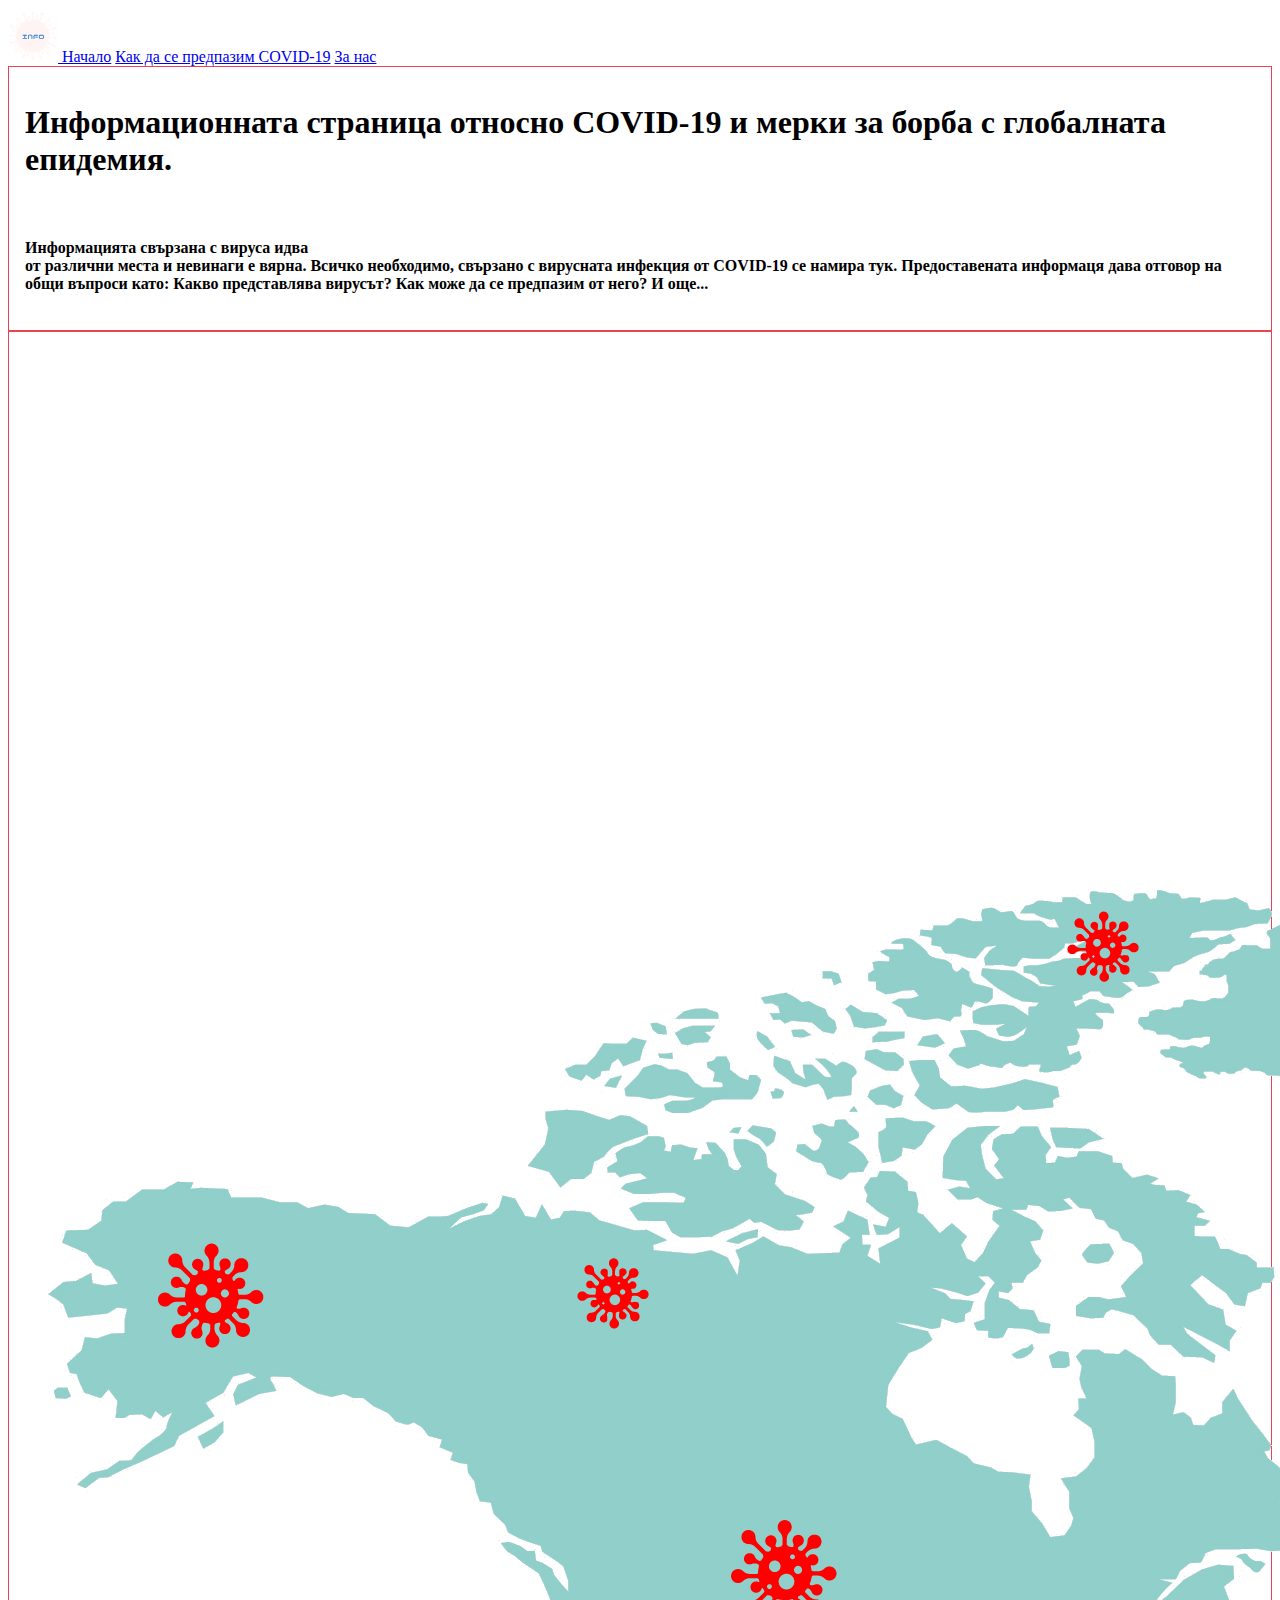
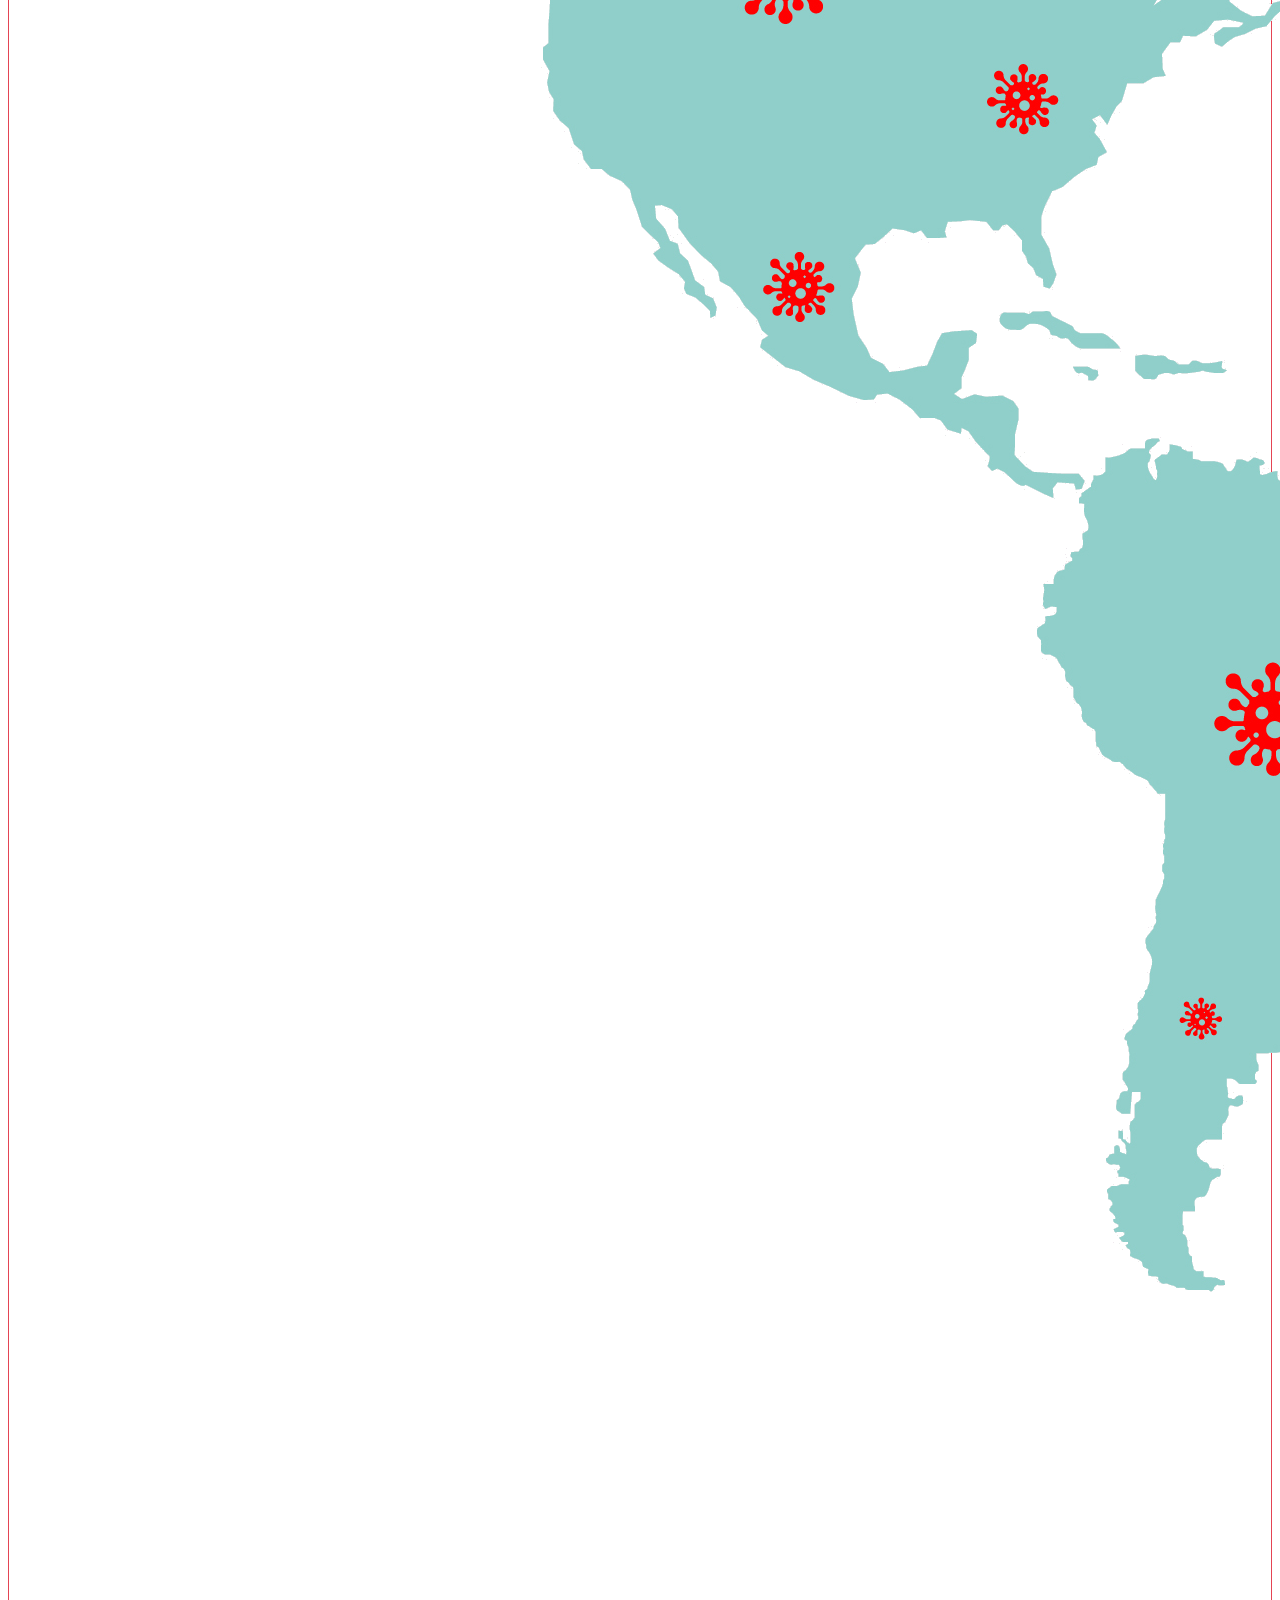
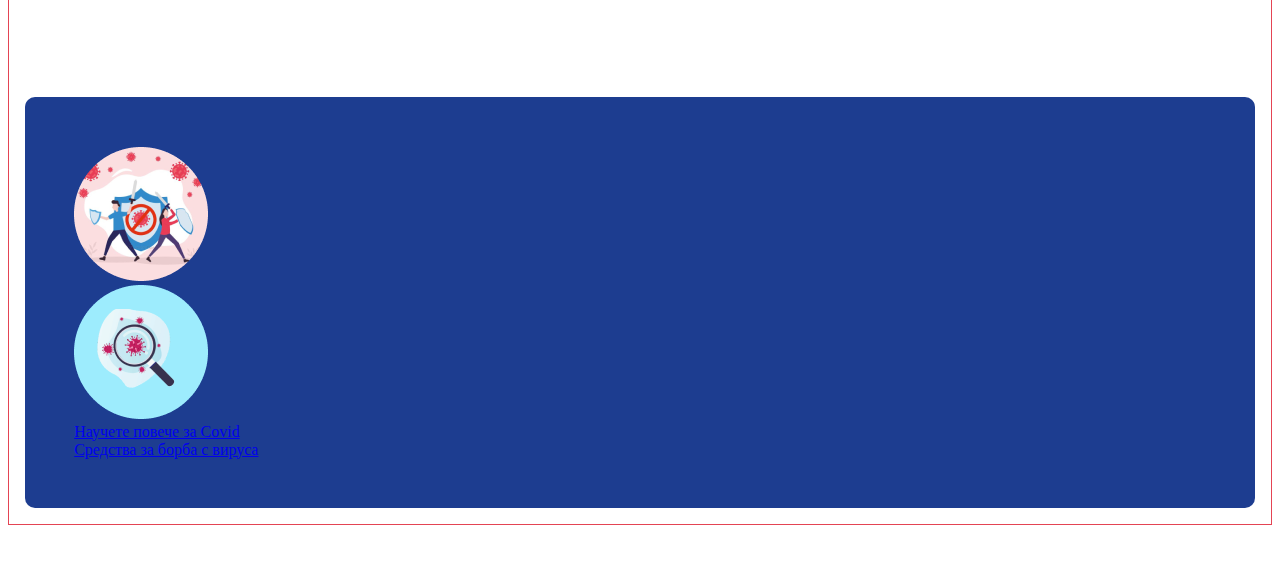
<file: index.html>
<!DOCTYPE html>
<html lang="en">
<head>
  <link href="https://cdn.jsdelivr.net/npm/bootstrap@5.1.3/dist/css/bootstrap.min.css" rel="stylesheet" integrity="sha384-1BmE4kWBq78iYhFldvKuhfTAU6auU8tT94WrHftjDbrCEXSU1oBoqyl2QvZ6jIW3" crossorigin="anonymous">
  <link rel="stylesheet" href="css/home-style.css"> 
    <meta charset="UTF-8">
    <meta http-equiv="X-UA-Compatible" content="IE=edge">
    <meta name="viewport" content="width=device-width, initial-scale=1.0">
    <title>Covid-Info</title>
</head>
<body>
    <nav role="navigation"  class="nav nav-pills flex-column flex-sm-row navbar-dark bg-primary">
        <a class="navbar-brand" href="index.html">
            <img src="images/logo.svg" alt="" width="50" height="54">
          </a>
      
        <a class="flex-sm-fill text-center nav-link text-white size-30 " href="index.html">Начало</a>
        <a class="flex-sm-fill text-center nav-link text-white size-30 " href="Protect-Covid.html">Как да се предпазим </a>
        <a class="flex-sm-fill text-center nav-link text-white size-30" href="About-Covid.html">COVID-19</a>
        <a class="flex-sm-fill text-center nav-link text-white size-30" href="About-Us.html">За нас</a>
      </nav>
  <div class="container-md ">
    <div class="row">
      <div class="col-md">
        <h1 class="h1 text-primary font-weight-bold" >Информационната страница относно COVID-19 и мерки за борба с глобалната епидемия.</h1>
       <br>
        <h4 class="h4" > Информацията свързана с вируса идва <br> от различни места и невинаги е вярна. Всичко необходимо, свързано с вирусната инфекция от COVID-19 се намира тук. Предоставената информаця дава отговор на общи въпроси като: Какво представлява вирусът? Как може да се предпазим от него? И още...</h4>
      </div>
      <div class="col-md" id="world-div">
       <img src="images/world.png" class="img-fluid" alt="">
       <div id="buttons">
        <div class="row justify-content-evenly" >
          <!-- <div class="col" > <img class="img-fluid" src="images/protect_picture.png" alt="">  -->
            <!-- <img src="images/what_is_covid.png" class="img-fluid" alt=""></div> -->
          <!-- <div class="col" > <img src="images/what_is_covid.png" alt=""></div> -->
          <div class="col-6 col-sm-3"><img class="img-fluid" src="images/protect_picture.png" alt=""></div>
    <div class="col-6 col-sm-3"><img src="images/what_is_covid.png" class="img-fluid" alt=""></div>

    <!-- Force next columns to break to new line -->
    <div class="w-100"></div>
        </div>
        <div class="row align-items-end" >
          <div class="col align-self-start" > <a class="btn btn-danger " href="#" role="button">Научете повече за Covid</a></div>
          <div class="col align-self-end" > <a class="btn btn-outline-warning" href="#" role="button">Средства за борба с вирусa</a> </div>
        </div>
    </div>
    </div>
  </div>

  
</body>
</html>
</file>
<file: css/home-style.css>
.container-fluid {
	border: #1D3D90 1px solid;
	padding: 10px;
}
.col-md{
	
	border: #E44454 1px solid;
	padding: 1rem;
}
#buttons{
	background-color: #1D3D90;
	border-radius: 10px;
	
	padding: 4%;
	
}
#world-div{
	margin-bottom: 5%;
	}
</file>
